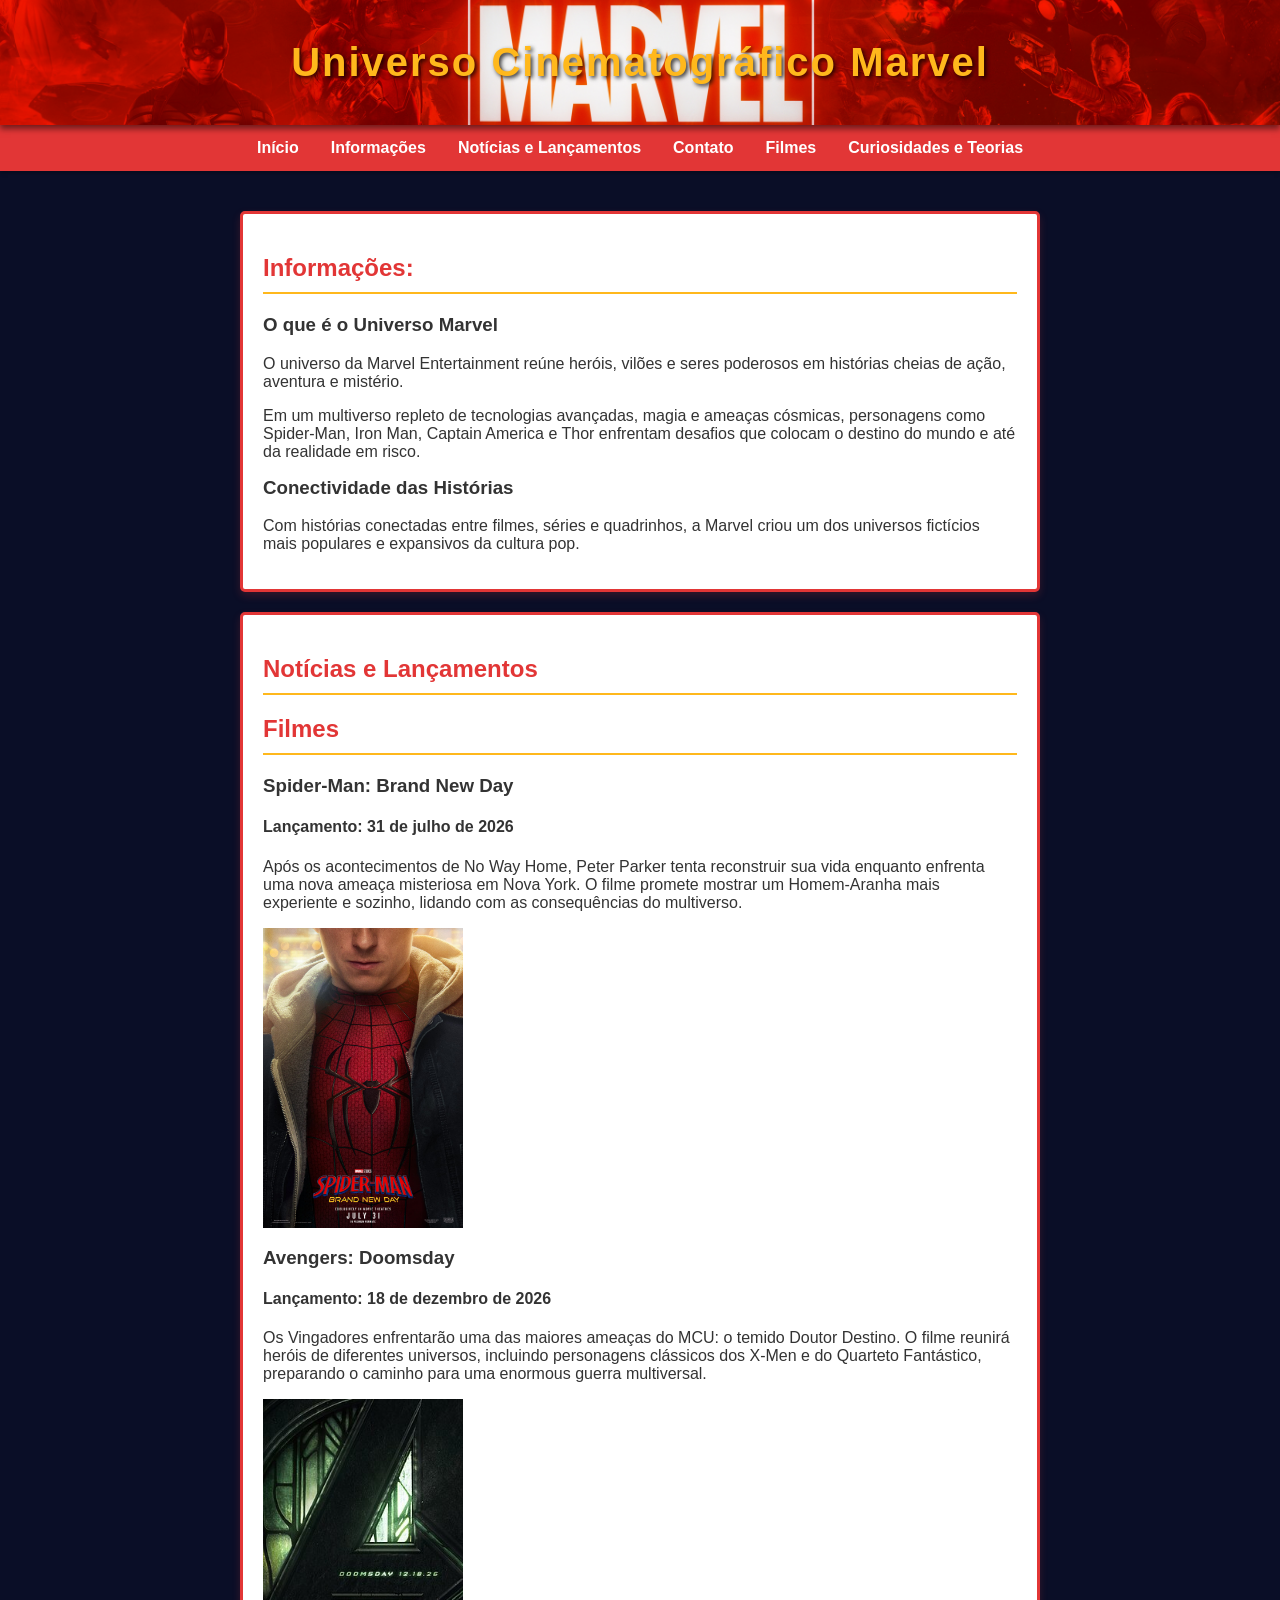
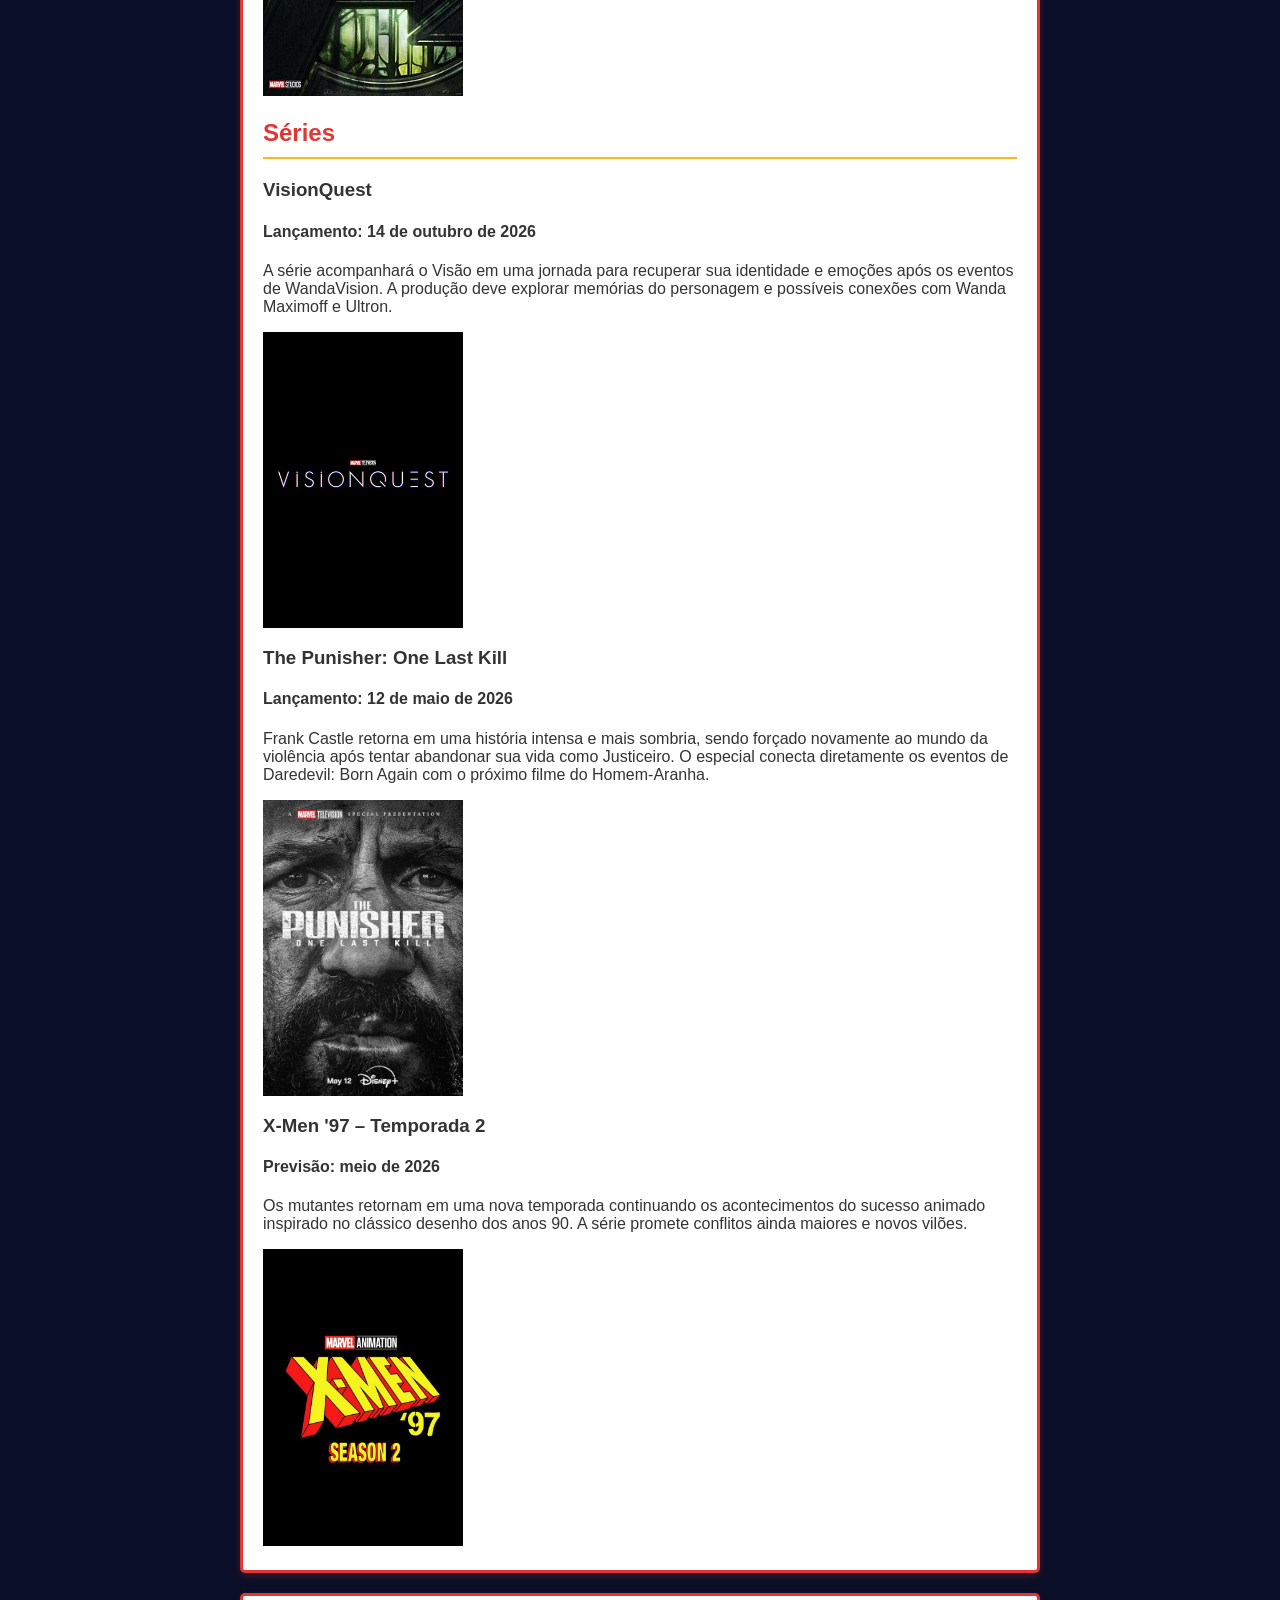
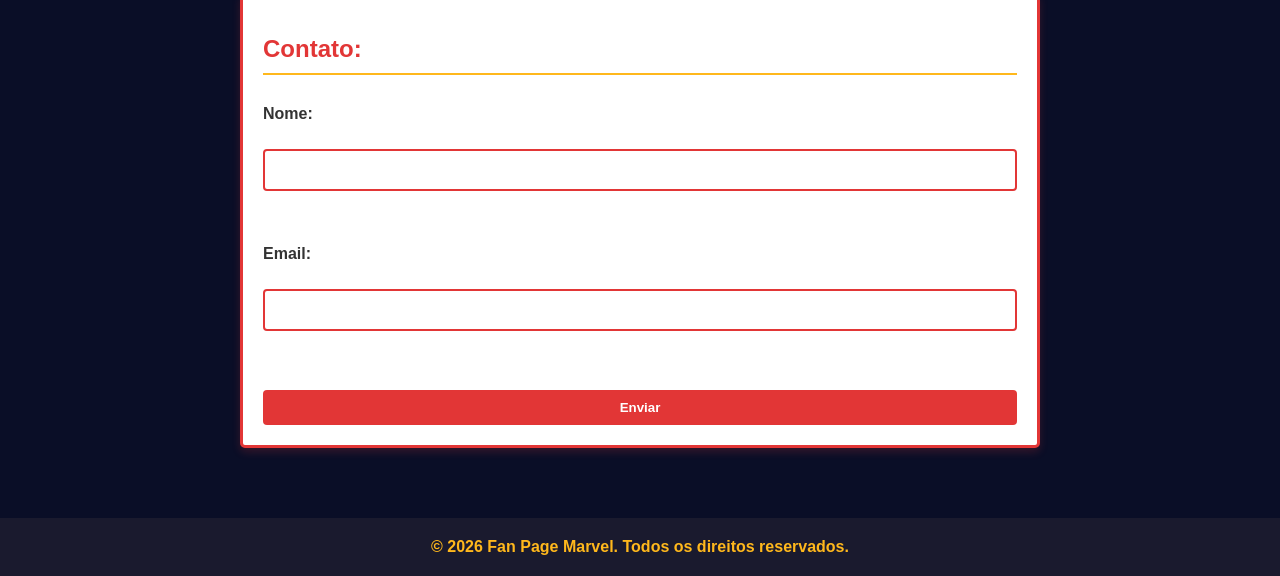
<file: index.html>
<!DOCTYPE html>
<html lang="pt-br">
<head>
    <meta charset="UTF-8">
    <meta name="viewport" content="width=device-width, initial-scale=1.0">
    <title>Universo Cinematográfico Marvel</title>
    <link rel="stylesheet" href="style.css">
</head>
<body>
    <header>
        <h1>Universo Cinematográfico Marvel</h1>
    </header>
    <nav>
        <a href="index.html">Início</a>
        <a href="#informacoes">Informações</a>
        <a href="#noticias">Notícias e Lançamentos</a>
        <a href="#contato">Contato</a>
        <a href="filmes.html">Filmes</a>
        <a href="Curiosidades e Teorias.html">Curiosidades e Teorias</a>
    </nav>
    <main>
        <section id="informacoes">
            <h2>Informações:</h2>
            <h3>O que é o Universo Marvel</h3>
            <p>O universo da Marvel Entertainment reúne heróis, vilões e seres poderosos em histórias cheias de ação, aventura e mistério.</p>
            <p>Em um multiverso repleto de tecnologias avançadas, magia e ameaças cósmicas, personagens como Spider-Man, Iron Man, Captain America e Thor enfrentam desafios que colocam o destino do mundo e até da realidade em risco.</p>
            <h3>Conectividade das Histórias</h3>
            <p>Com histórias conectadas entre filmes, séries e quadrinhos, a Marvel criou um dos universos fictícios mais populares e expansivos da cultura pop.</p>
        </section>
        <section id="noticias">
            <h2>Notícias e Lançamentos</h2>
            <h2>Filmes</h2>
            <h3>Spider-Man: Brand New Day</h3>
            <h4>Lançamento: 31 de julho de 2026</h4>
            <p>Após os acontecimentos de No Way Home, Peter Parker tenta reconstruir sua vida enquanto enfrenta uma nova ameaça misteriosa em Nova York. O filme promete mostrar um Homem-Aranha mais experiente e sozinho, lidando com as consequências do multiverso.</p>
            <img src="homemaranha.jpg" alt="Imagem do Homem-Aranha" style="width:100%; max-width:200px;">
            <h3>Avengers: Doomsday</h3>
            <h4>Lançamento: 18 de dezembro de 2026</h4>
            <p>Os Vingadores enfrentarão uma das maiores ameaças do MCU: o temido Doutor Destino. O filme reunirá heróis de diferentes universos, incluindo personagens clássicos dos X-Men e do Quarteto Fantástico, preparando o caminho para uma enormous guerra multiversal.</p>
            <img src="AvengersDoomsday.jpg" alt="Imagem dos Vingadores" style="width:100%; max-width:200px;">
            <h2>Séries</h2>
            <h3>VisionQuest</h3>
            <h4>Lançamento: 14 de outubro de 2026</h4>
            <p>A série acompanhará o Visão em uma jornada para recuperar sua identidade e emoções após os eventos de WandaVision. A produção deve explorar memórias do personagem e possíveis conexões com Wanda Maximoff e Ultron.</p>
            <img src="visionquest.jpg" alt="Imagem da série VisionQuest" style="width:100%; max-width:200px;">
            <h3>The Punisher: One Last Kill</h3>
            <h4>Lançamento: 12 de maio de 2026</h4>
            <p>Frank Castle retorna em uma história intensa e mais sombria, sendo forçado novamente ao mundo da violência após tentar abandonar sua vida como Justiceiro. O especial conecta diretamente os eventos de Daredevil: Born Again com o próximo filme do Homem-Aranha.</p>
            <img src="The Punisher.jpg" alt="Imagem do Justiceiro" style="width:100%; max-width:200px;">
            <h3>X-Men '97 – Temporada 2</h3>
            <h4>Previsão: meio de 2026</h4>
            <p>Os mutantes retornam em uma nova temporada continuando os acontecimentos do sucesso animado inspirado no clássico desenho dos anos 90. A série promete conflitos ainda maiores e novos vilões.</p>
            <img src="x-men.jpg" alt="Imagem dos X-Men" style="width:100%; max-width:200px;">
        </section>
        <section id="contato">
            <h2>Contato:</h2>
            <form action="#" method="post">
                <label for="name">Nome:</label><br>
                <input type="text" id="name" name="name" required><br><br>
                <label for="email">Email:</label><br>
                <input type="email" id="email" name="email" required><br><br>
                <input type="submit" value="Enviar">
            </form>
        </section>
    </main>
    <footer>
        <p>&copy; 2026 Fan Page Marvel. Todos os direitos reservados.</p>
    </footer>
</body>
</html>
</file>
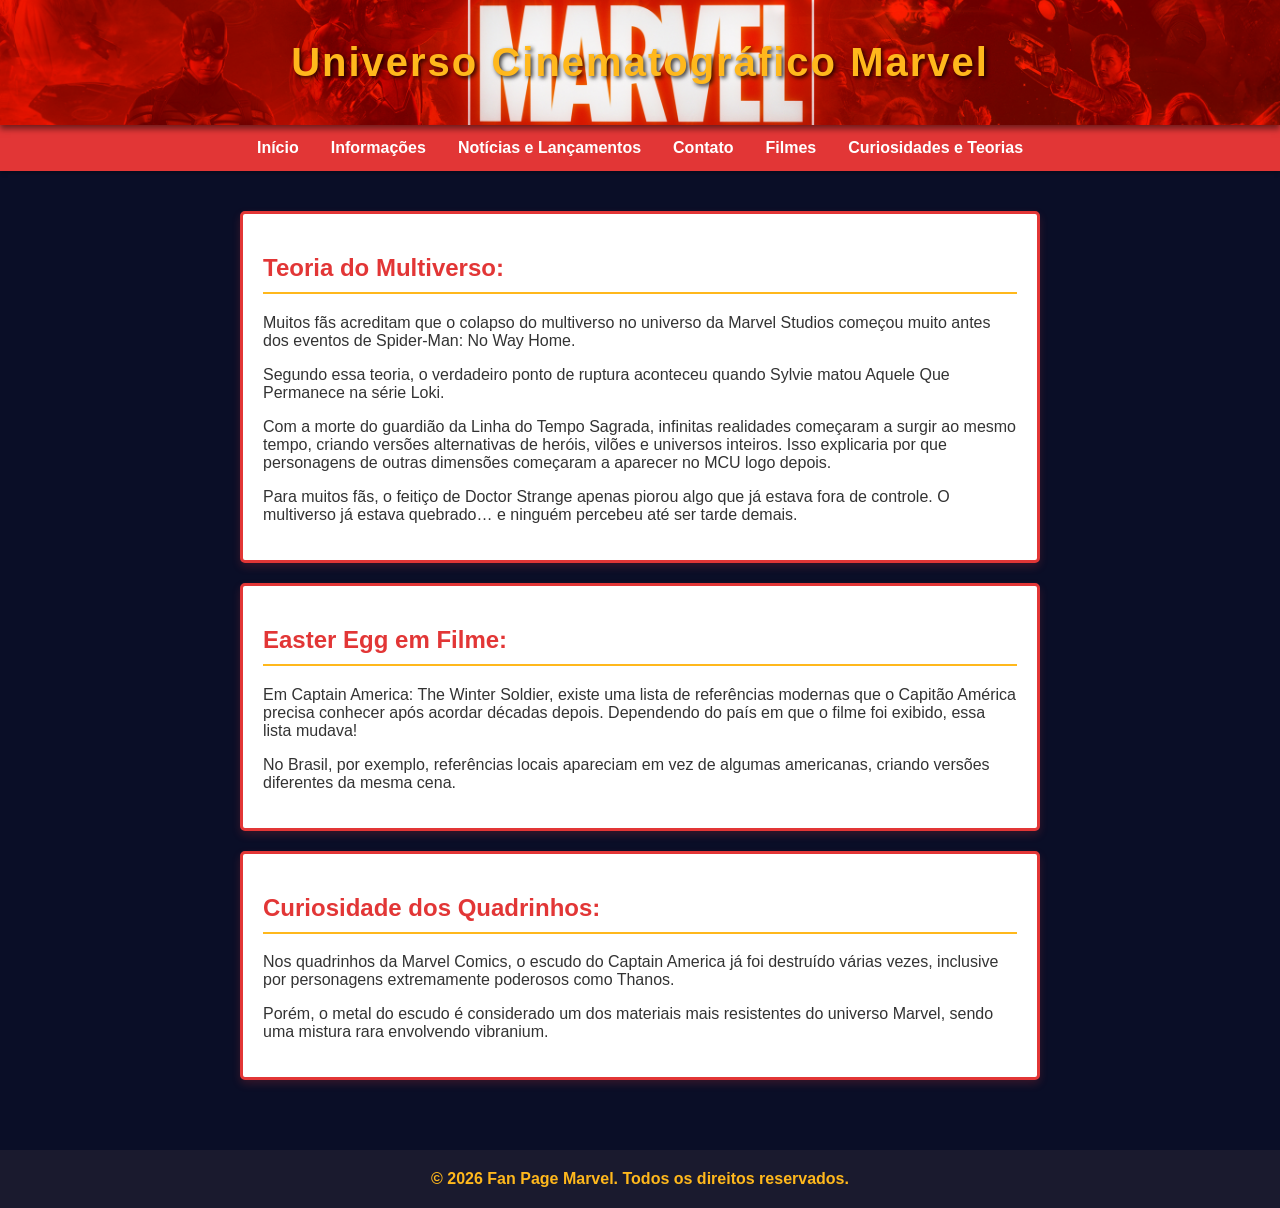
<file: Curiosidades e Teorias.html>
<!DOCTYPE html>
<html lang="pt-br">
<head>
    <meta charset="UTF-8">
    <meta name="viewport" content="width=device-width, initial-scale=1.0">
    <title>Curiosidades e Teorias</title>
     <link rel="stylesheet" href="style.css">
</head>
<body>
    <header>
        <h1>Universo Cinematográfico Marvel</h1>
    </header>
    <nav>
        <a href="index.html">Início</a>
        <a href="index.html#informacoes">Informações</a>
        <a href="index.html#noticias">Notícias e Lançamentos</a>
        <a href="index.html#contato">Contato</a>
        <a href="filmes.html">Filmes</a>
        <a href="Curiosidades e Teorias.html">Curiosidades e Teorias</a>
    </nav>
    <main>
        <section>
            <h2>Teoria do Multiverso:</h2>
            <p>Muitos fãs acreditam que o colapso do multiverso no universo da Marvel Studios começou muito antes dos eventos de Spider-Man: No Way Home.</p>
            <p>Segundo essa teoria, o verdadeiro ponto de ruptura aconteceu quando Sylvie matou Aquele Que Permanece na série Loki.</p>
            <p>Com a morte do guardião da Linha do Tempo Sagrada, infinitas realidades começaram a surgir ao mesmo tempo, criando versões alternativas de heróis, vilões e universos inteiros. Isso explicaria por que personagens de outras dimensões começaram a aparecer no MCU logo depois.</p>
            <p>Para muitos fãs, o feitiço de Doctor Strange apenas piorou algo que já estava fora de controle. O multiverso já estava quebrado… e ninguém percebeu até ser tarde demais.</p>
        </section>
        <section>
            <h2>Easter Egg em Filme:</h2>
            <p>Em Captain America: The Winter Soldier, existe uma lista de referências modernas que o Capitão América precisa conhecer após acordar décadas depois. Dependendo do país em que o filme foi exibido, essa lista mudava!</p>
            <p>No Brasil, por exemplo, referências locais apareciam em vez de algumas americanas, criando versões diferentes da mesma cena.</p>
        </section>
        <section>
            <h2>Curiosidade dos Quadrinhos:</h2>
            <p>Nos quadrinhos da Marvel Comics, o escudo do Captain America já foi destruído várias vezes, inclusive por personagens extremamente poderosos como Thanos.</p>
            <p>Porém, o metal do escudo é considerado um dos materiais mais resistentes do universo Marvel, sendo uma mistura rara envolvendo vibranium.</p>
        </section>
    </main>
    <footer>
        <p>&copy; 2026 Fan Page Marvel. Todos os direitos reservados.</p>
    </footer>
</body>
</html>
</file>
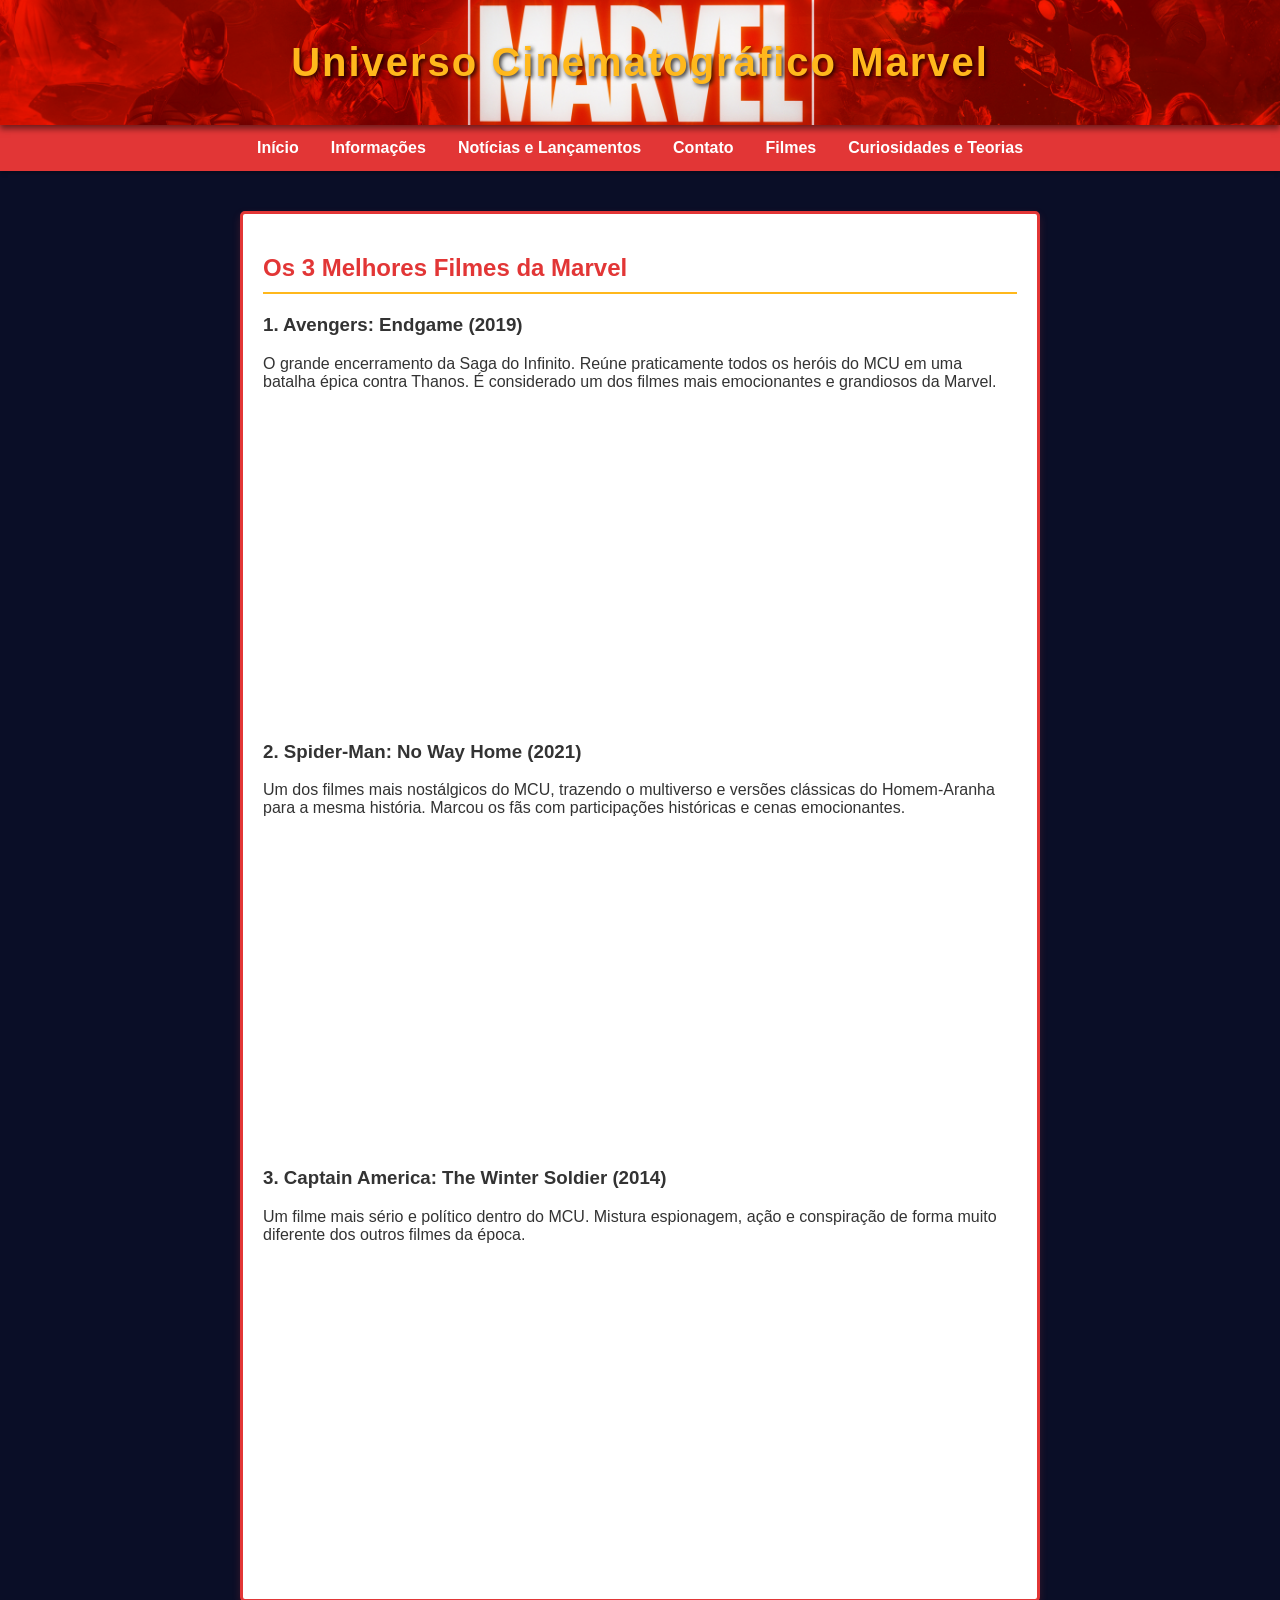
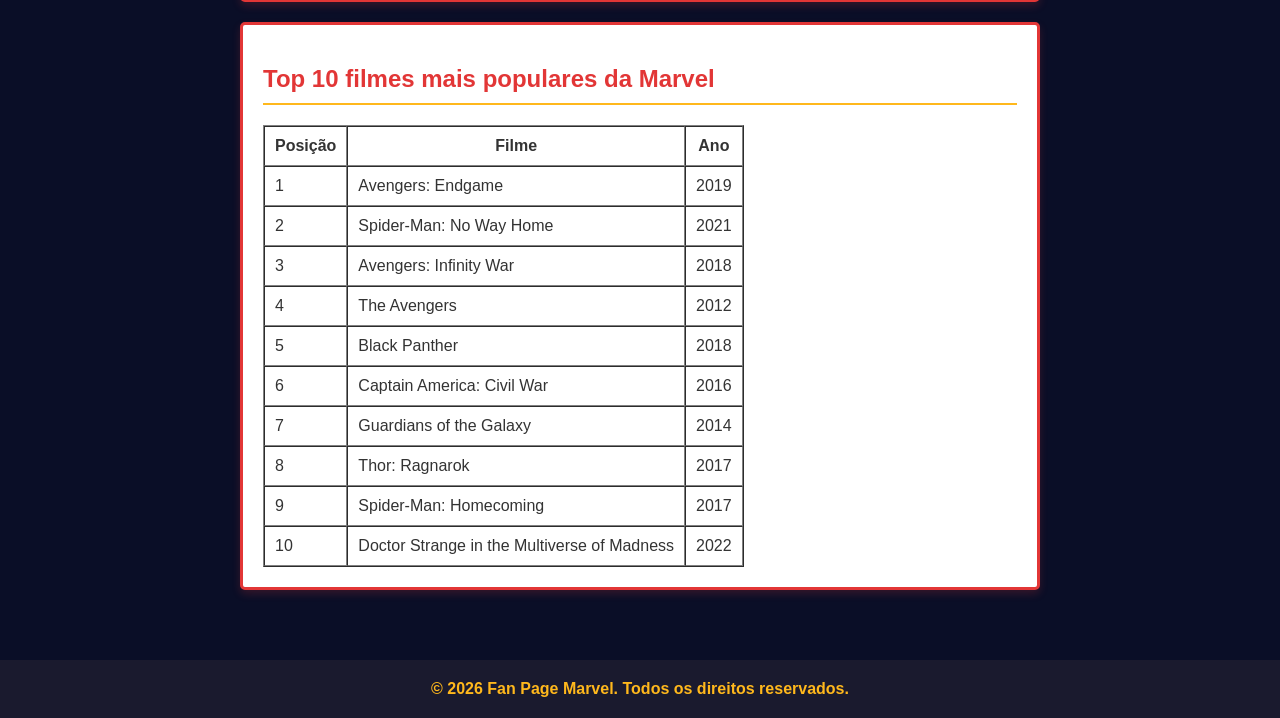
<file: Filmes.html>
<!DOCTYPE html>
<html lang="pt-br">
<head>
    <meta charset="UTF-8">
    <meta name="viewport" content="width=device-width, initial-scale=1.0">
    <title>Marvel Filmes</title>
    <link rel="stylesheet" href="style.css">
</head>
<body>
    <header>
        <h1>Universo Cinematográfico Marvel</h1>
    </header>
    <nav>
        <a href="index.html">Início</a>
        <a href="index.html#informacoes">Informações</a>
        <a href="index.html#noticias">Notícias e Lançamentos</a>
        <a href="index.html#contato">Contato</a>
        <a href="filmes.html">Filmes</a>
        <a href="Curiosidades e Teorias.html">Curiosidades e Teorias</a>
    </nav>
    <main>
        <section>
            <h2>Os 3 Melhores Filmes da Marvel</h2>
            <h3>1. Avengers: Endgame (2019)</h3>
            <p>O grande encerramento da Saga do Infinito. Reúne praticamente todos os heróis do MCU em uma batalha épica contra Thanos. É considerado um dos filmes mais emocionantes e grandiosos da Marvel.</p>
            <div class="filme">
                <div class="div-video">
                    <iframe width="560" height="315" src="https://www.youtube.com/embed/PgrmbRID0eY?si=dYmTEqrnKzrQZJys" title="YouTube video player" frameborder="0" allow="accelerometer; autoplay; clipboard-write; encrypted-media; gyroscope; picture-in-picture; web-share" referrerpolicy="strict-origin-when-cross-origin" allowfullscreen></iframe>
                </div>
            </div>
            <h3>2. Spider-Man: No Way Home (2021)</h3>
            <p>Um dos filmes mais nostálgicos do MCU, trazendo o multiverso e versões clássicas do Homem-Aranha para a mesma história. Marcou os fãs com participações históricas e cenas emocionantes.</p>
            <div class="filme">
                <div class="div-video">
                    <iframe width="560" height="315" src="https://www.youtube.com/embed/bHzGeci_8wc?si=XOyA3W0LsIR_shZ-" title="YouTube video player" frameborder="0" allow="accelerometer; autoplay; clipboard-write; encrypted-media; gyroscope; picture-in-picture; web-share" referrerpolicy="strict-origin-when-cross-origin" allowfullscreen></iframe>
                </div>
            </div>
            <h3>3. Captain America: The Winter Soldier (2014)</h3>
            <p>Um filme mais sério e político dentro do MCU. Mistura espionagem, ação e conspiração de forma muito diferente dos outros filmes da época.</p>
            <div class="filme">
                <div class="div-video">
                    <iframe width="560" height="315" src="https://www.youtube.com/embed/t8uUxzKDy-8?si=0MV44X2bkSs5Gehk" title="YouTube video player" frameborder="0" allow="accelerometer; autoplay; clipboard-write; encrypted-media; gyroscope; picture-in-picture; web-share" referrerpolicy="strict-origin-when-cross-origin" allowfullscreen></iframe>
                </div>
            </div>
        </section>
        <section>
            <h2>Top 10 filmes mais populares da Marvel</h2>
            <table border="1" cellpadding="10" cellspacing="0">
                <thead>
                    <tr>
                        <th>Posição</th>
                        <th>Filme</th>
                        <th>Ano</th>
                    </tr>
                </thead>
                <tbody>
                    <tr>
                        <td>1</td>
                        <td>Avengers: Endgame</td>
                        <td>2019</td>
                    </tr>
                    <tr>
                        <td>2</td>
                        <td>Spider-Man: No Way Home</td>
                        <td>2021</td>
                    </tr>
                    <tr>
                        <td>3</td>
                        <td>Avengers: Infinity War</td>
                        <td>2018</td>
                    </tr>
                    <tr>
                        <td>4</td>
                        <td>The Avengers</td>
                        <td>2012</td>
                    </tr>
                    <tr>
                        <td>5</td>
                        <td>Black Panther</td>
                        <td>2018</td>
                    </tr>
                    <tr>
                        <td>6</td>
                        <td>Captain America: Civil War</td>
                        <td>2016</td>
                    </tr>
                    <tr>
                        <td>7</td>
                        <td>Guardians of the Galaxy</td>
                        <td>2014</td>
                    </tr>
                    <tr>
                        <td>8</td>
                        <td>Thor: Ragnarok</td>
                        <td>2017</td>
                    </tr>
                    <tr>
                        <td>9</td>
                        <td>Spider-Man: Homecoming</td>
                        <td>2017</td>
                    </tr>
                    <tr>
                        <td>10</td>
                        <td>Doctor Strange in the Multiverse of Madness</td>
                        <td>2022</td>
                    </tr>
                </tbody>
            </table>
        </section>
    </main>
    <footer>
        <p>&copy; 2026 Fan Page Marvel. Todos os direitos reservados.</p>
    </footer>
</body>
</html>
</file>
<file: style.css>
html {
        scroll-behavior: smooth;
    }
    body {
        font-family: 'Arial', sans-serif;
        margin: 0;
        padding: 0;
        background-color: #0a0e27;
        color: #333;
    }
    header {
        background-image: url('Marvel.jpg');
        background-size: cover;
        background-position: center;
        background-color: #1a1a2e;
        color: white;
        padding: 40px 20px;
        text-align: center;
        box-shadow: 0 4px 6px rgba(0, 0, 0, 0.5);
        position: relative;
    }
    header h1 {
        font-size: 2.5em;
        margin: 0;
        text-shadow: 2px 2px 4px rgba(0, 0, 0, 0.8);
        color: #FFB81C;
        font-weight: bold;
        letter-spacing: 2px;
    }
    nav {
        background-color: #E23636;
        display: flex;
        justify-content: center;
        box-shadow: 0 2px 4px rgba(0, 0, 0, 0.3);
    }
    nav a {
        display: block;
        color: white;
        text-align: center;
        padding: 14px 16px;
        text-decoration: none;
        font-weight: bold;
        transition: 0.3s;
    }
    nav a:hover {
        background-color: #FFB81C;
        color: #E23636;
        transform: scale(1.05);
    }  
    main {
        padding: 20px;
        max-width: 800px;
        margin: 0 auto;
    }
    section {
        border: 3px solid #E23636;
        margin: 20px 0;
        padding: 20px;
        background-color: white;
        box-shadow: 0 4px 8px rgba(226, 54, 54, 0.2);
        border-radius: 5px;
    }
    section h2 {
        color: #E23636;
        border-bottom: 2px solid #FFB81C;
        padding-bottom: 10px;
        font-size: 1.5em;
    }
    section h3 {
        color: #333;
        margin-top: 15px;
    }
    form {
        display: flex;
        flex-direction: column;
    }
    form label {
        font-weight: bold;
        color: #333;
        margin-top: 10px;
    }
    form input[type="text"],
    form input[type="email"] {
        padding: 10px;
        margin: 8px 0;
        border: 2px solid #E23636;
        border-radius: 4px;
        font-size: 1em;
    }
    form input[type="submit"] {
        padding: 10px;
        margin-top: 15px;
        background-color: #E23636;
        color: white;
        border: none;
        border-radius: 4px;
        font-weight: bold;
        cursor: pointer;
        transition: 0.3s;
    }
    form input[type="submit"]:hover {
        background-color: #FFB81C;
        color: #E23636;
    }
    footer {
        background-color: #1a1a2e;
        color: #FFB81C;
        padding: 20px;
        text-align: center;
        margin-top: 30px;
    }
    footer p {
        margin: 0;
        font-weight: bold;
    }
</file>
